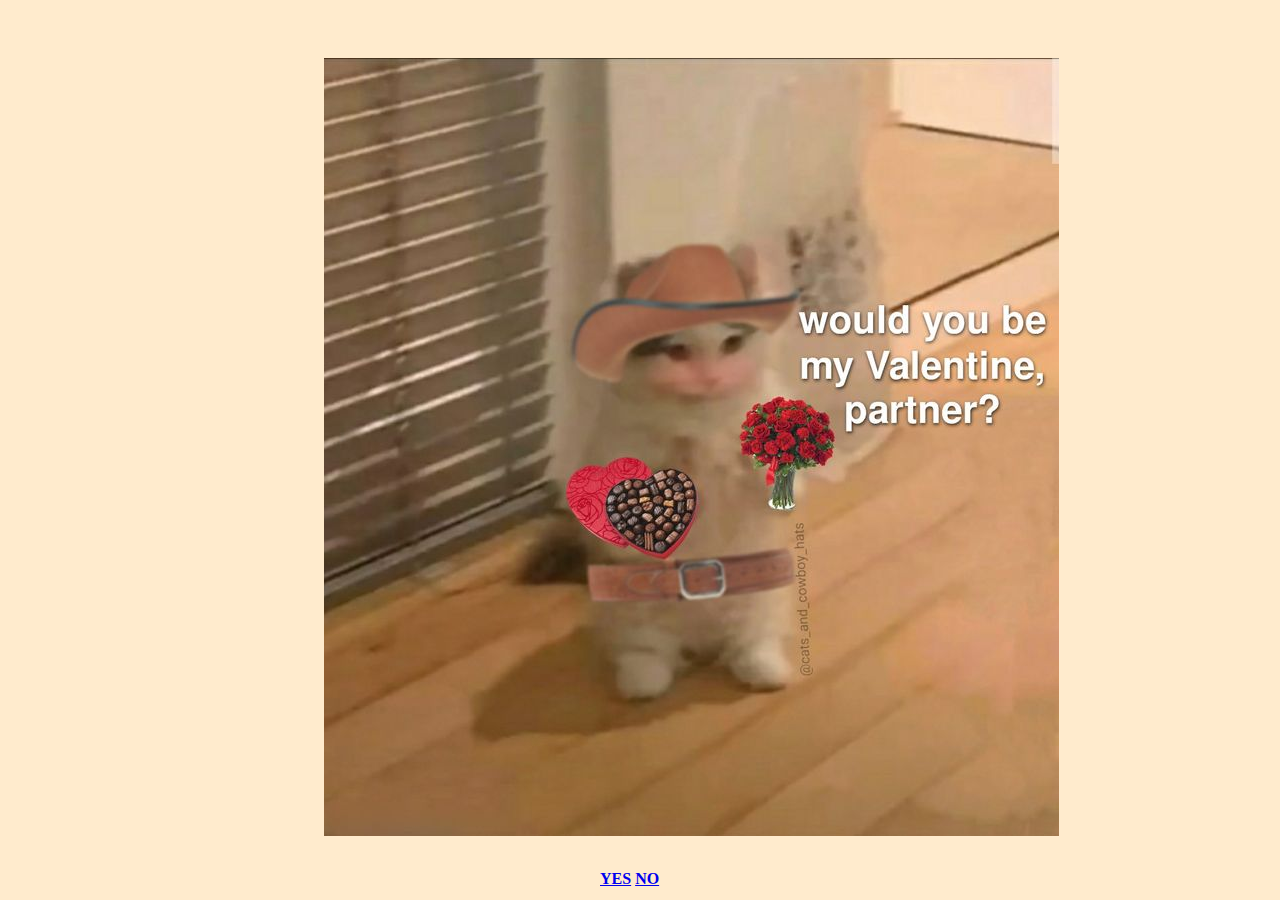
<file: index.html>
<!DOCTYPE html>
<html lang="en">
<head>
    <meta charset="UTF-8">
    <meta name="viewport" content="width=device-width, initial-scale=1.0">
    <title>Document</title>
    <link rel="stylesheet" href="exercise.css" />
</head>
<body>
    <div class="Topic">

        <img class="img_cat" src="./answer/asset/cat valentine.jpg">
        <div class="yn">
            <a class="yes" href="./answer/yes.html"  >Yes</a>
            <a class="no" href="./answer/no.html"  >No</a>
        </div>
        
    </div>

</body>
</html>
</file>
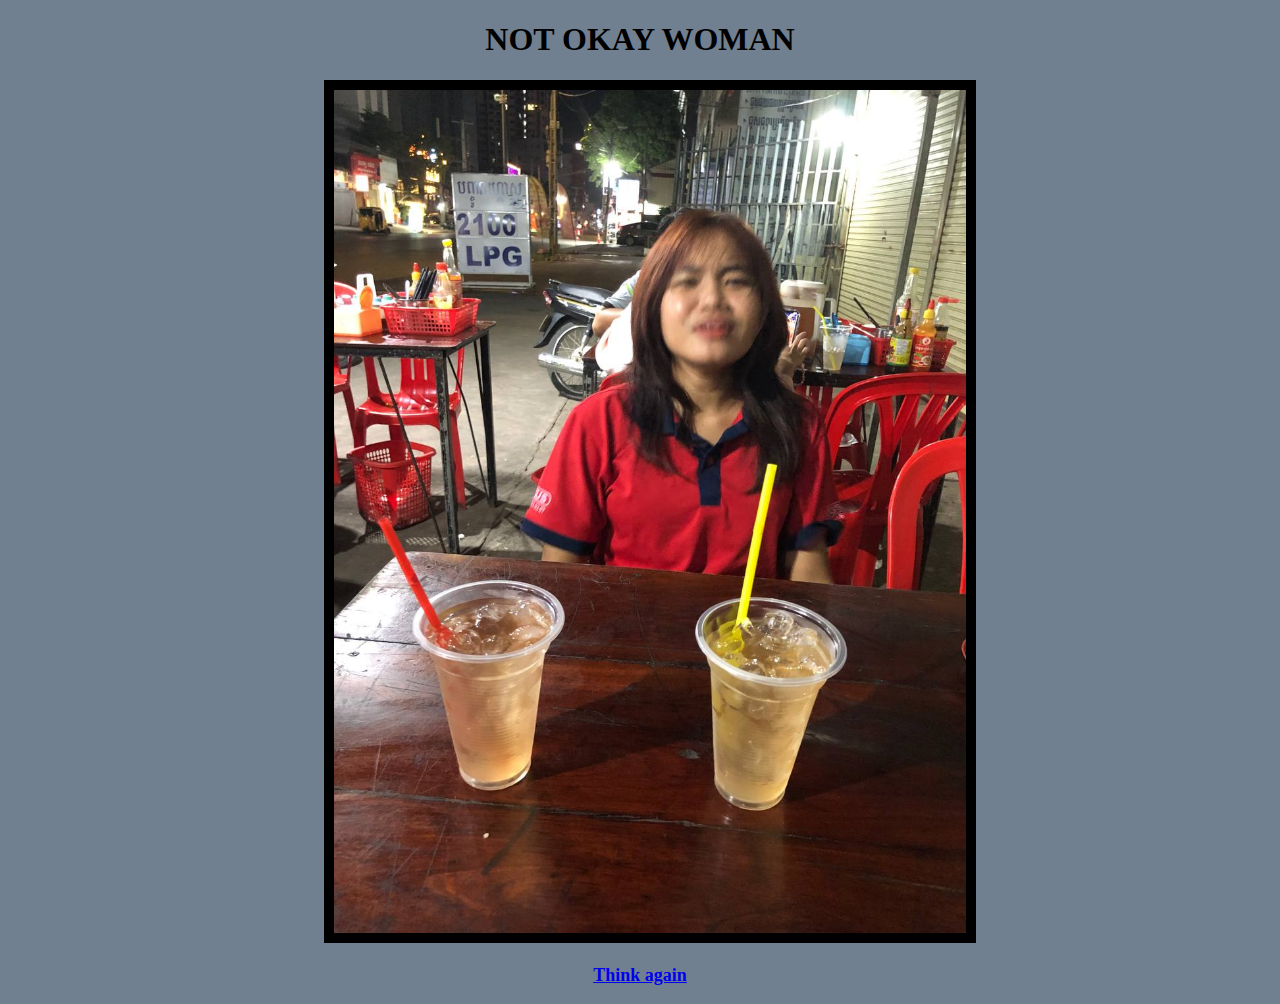
<file: answer/no.html>
<!DOCTYPE html>
<html lang="en">
<head>
    <meta charset="UTF-8">
    <meta name="viewport" content="width=device-width, initial-scale=1.0">
    <title>Document</title>
    <style>
        .madgirl {
            width: 50%;
            margin-left: 25%;
            border: 10px solid black;
        }
        h1{
            text-align: center;
            
        }
        body{
            background-color: slategray;
            
        }
        p{
            text-align: center;
            font-size: large;
            font-weight: bold;
        }

    </style>
</head>
<body>
    <h1>NOT OKAY WOMAN  </h1>
    <img class="madgirl" src="./asset/mad.jpg"  alt="Mad girl" />
    <a href="/6.4 Motivation Meme Project/Self learn/exercise.html"><p>Think again</p> </a>
</body>
</html>
</file>
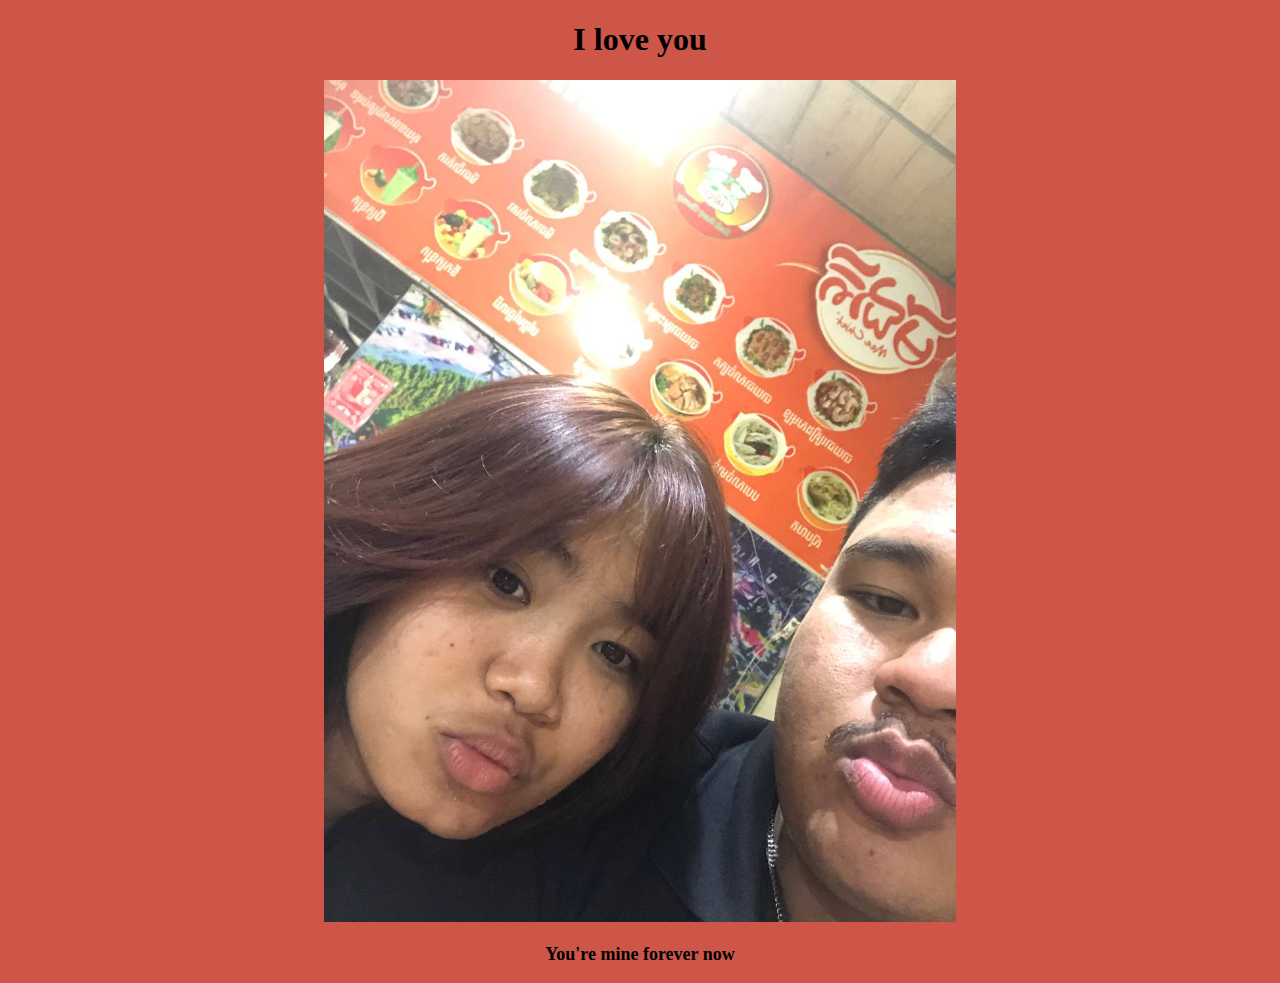
<file: answer/yes.html>
<!DOCTYPE html>
<html lang="en">
<head>
    <meta charset="UTF-8">
    <meta name="viewport" content="width=device-width, initial-scale=1.0">
    <title>Document</title>
    <style>
        .happy {
            width: 50%;
            margin-left: 25%;
            /* border: 10px solid black; */
        }
        h1{
            text-align: center;
            
        }
        body{
            background-color: rgb(205, 86, 73);
            
        }
        p{
            text-align: center;
            font-size: large;
            font-weight: bold;
        }

    </style>
</head>
<body>
    <h1>I love you</h1>
    <img class="happy" src="./asset/couple.jpg" alt="Couple hugging each other" />
    <p>You're mine forever now</p>
</body>
</html>
</file>
<file: exercise.css>
body{
    background-color: blanchedalmond;
}
.img_cat{
    text-align: center;
    width: auto%;
    height: auto%;
    margin-top: 50px;
    margin-left: 25%;
    
    background-color: rgb(82, 119, 119);
}
.no{
   text-transform: uppercase;
    font-size: medium;
    
}
.yn{
    width: 80px;
    text-transform: uppercase;
    font-weight: bolder ;
    margin-top: 30px;
    margin-left: auto; 
    margin-right: auto;
}

.yes{
    text-transform: uppercase;
    font-size: medium;
}
</file>
